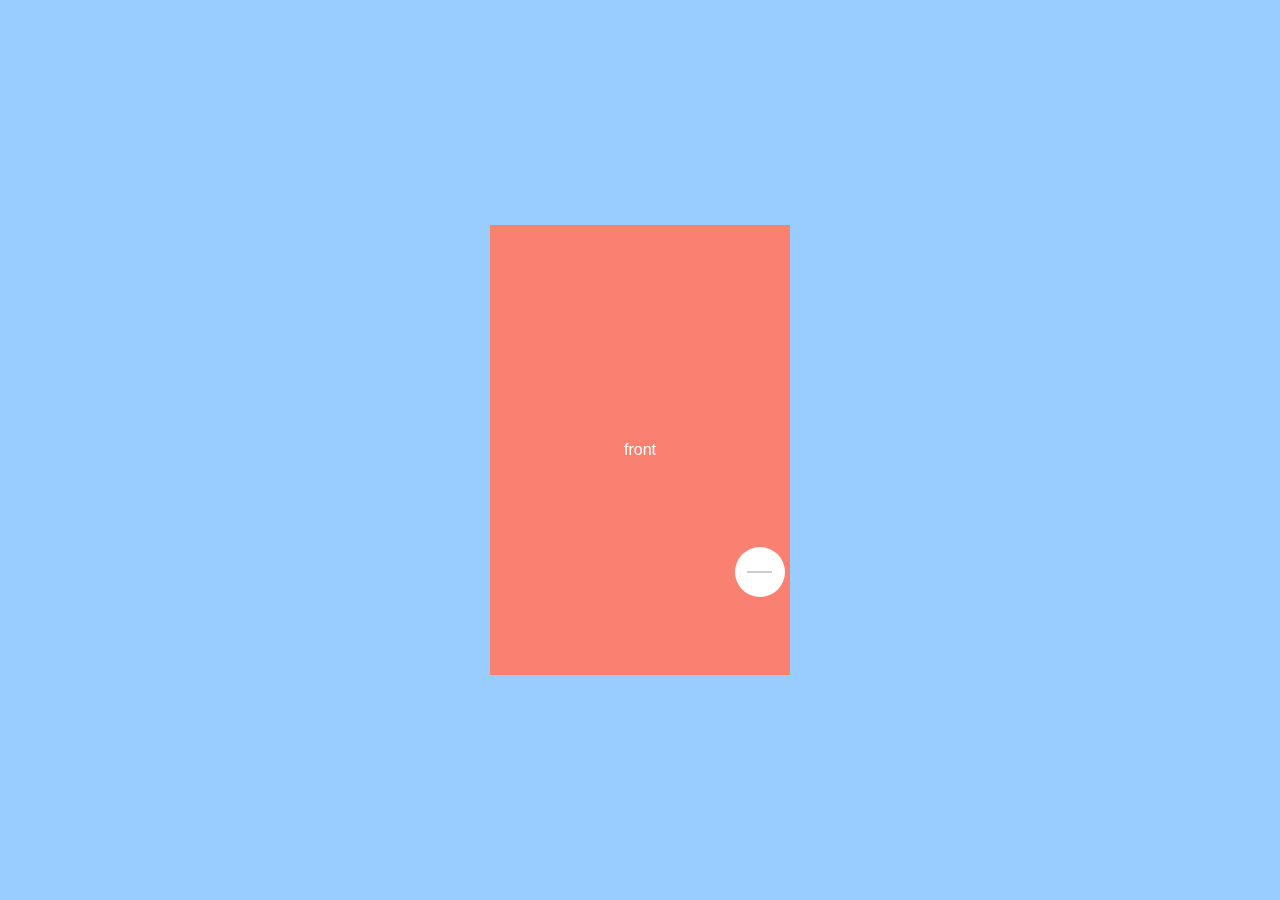
<file: index.html>
<!DOCTYPE html>
<html lang="en">
<head>
    <meta charset="UTF-8">
    <meta name="viewport" content="width=device-width, initial-scale=1.0">
    <link rel="stylesheet" href="style.css">
    <title>animation</title>
</head>
<body>
    <div class="wrapper">
        <div class="maincontent">
            <div class="card">
                <div class="front">
                    <span>front</span>
                </div>
                <div class="back">
                    <span>back</span>
                </div>
            </div>
            <div class="arrows">
                <a href="adapt.html" class="arrow arrow__next">
                    <div class="nav-toggle">
                        <span class="bar-top"></span>
                        <span class="bar-mid"></span>
                        <span class="bar-bot"></span>
                    </div>
                </a>
            </div>
        </div>
    </div>
</body>

<script src="main.js"></script>

<script src="http://code.jquery.com/jquery-3.3.1.js"></script>
</html>
</file>
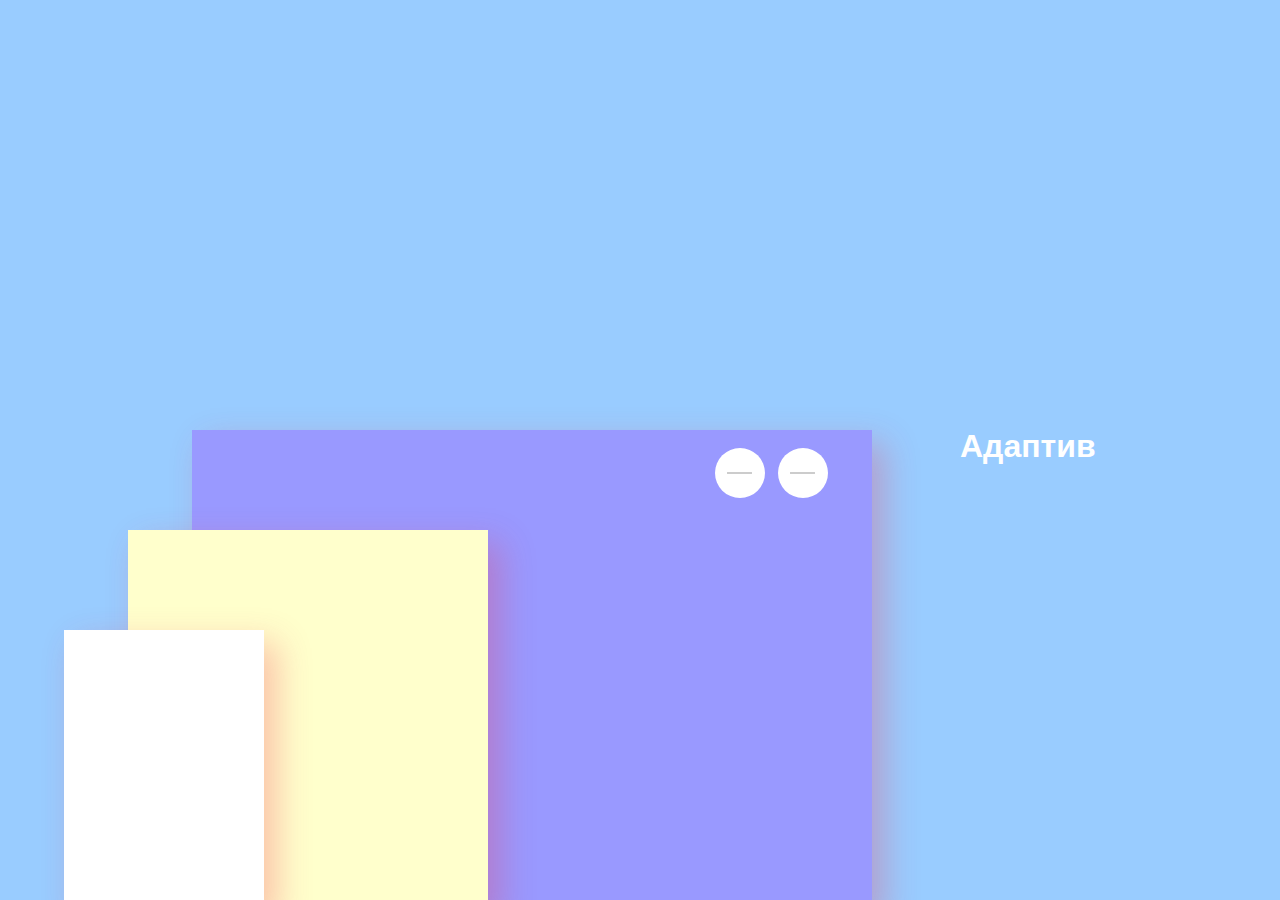
<file: adapt.html>
<!DOCTYPE html>
<html lang="en">
<head>
    <meta charset="UTF-8">
    <meta name="viewport" content="width=device-width, initial-scale=1.0">
    <link rel="stylesheet" href="style.css">
    <title>Document</title>
</head>
<body>
    <div class="wrapper">
        <div class="maincontent">
            <section class="section">
                <div class="phone"></div>
                <div class="tablet"></div>
                <div class="desktop"></div>
                <div class="head">
                    <h1 class="head">Адаптив</h1>
                    <div class="arrows">
                        <a href="index.html" class="arrow arrow__prev">
                            <div class="nav-toggle__p">
                                <span class="bar-top_p"></span>
                                <span class="bar-mid"></span>
                                <span class="bar-bot_p"></span>
                            </div>
                        </a>
                        <a href="cards.html" class="arrow arrow__next">
                            <div class="nav-toggle">
                                <span class="bar-top"></span>
                                <span class="bar-mid"></span>
                                <span class="bar-bot"></span>
                            </div>
                        </a>
                    </div>
                </div>
            </section>
        </div>
    </div>
</body>
</html>
</file>
<file: style.css>
body
{
	font-family: sans-serif;
	margin: 0;
	padding: 0;
	line-height: 1.42;
	position: relative;
}

*, *::before, after
{
	box-sizing: border-box;
}

body, html
{
	width: 100%;
	height: 100%;
}
.wrapper {
	position: relative;
	min-width: 100%; 
	height: 100%;
	overflow: hidden;
	display: flex;
	flex-direction: column;
    justify-content: center;
    background-color: #99ccff;
}

/* стрелка */
/* позже придумать общий класс, чтобы не было повторной стилизации */
.arrows{
    display: flex;
    min-width: 430px;
    float: right;
    margin-right: 10%;
    margin-top: -10%;
    position: relative;
}
.arrow{
    position: relative;
    margin-left: 3%;
}
.nav-toggle{
    width:50px;
    height: 50px;
    border-radius: 50%;
    background-color: #fff;
}
.nav-toggle [class*="bar-"] {
    position: absolute;
    top: 50%; margin-top: -1px;
    right: 25%; 
    width: 25px;
    height: 2px;

    border-radius: 3px;
    background: #ccc;
}
.nav-toggle__p{
    width:50px;
    height: 50px;
    border-radius: 50%;
    background-color: #fff;
}
.nav-toggle__p [class*="bar-"]{
    position: absolute;
    top: 50%; margin-top: -1px;
    left: 25%; 
    width: 25px;
    height: 2px;

    border-radius: 3px;
    background: #ccc;
}
.nav-toggle:hover{
    background-color: #ffffcc;
}
.nav-toggle:hover [class*="bar-"] {
    background: #000;
}
.nav-toggle__p:hover{
    background-color: #ffffcc;
}
.nav-toggle__p:hover [class*="bar-"] {
    background: #000;
}

.nav-toggle .bar-top,
.nav-toggle .bar-bot{
    content: '';
    display: block;
    transition: 0.3s;
}
.nav-toggle__p .bar-top_p,
.nav-toggle__p .bar-bot_p{
    content: '';
    display: block;
    transition: 0.3s;
}

.nav-toggle:hover .bar-top{
    width: 13px;
    top: 40%;
    transform: translateY(10px);
    -webkit-transform: rotate(45deg);
    transform: rotate(45deg);
}

.nav-toggle:hover .bar-bot{
    width: 13px;
    top: 60%;
    transform: translateY(10px);
    -webkit-transform: rotate(-45deg);
    transform: rotate(-45deg);
}
.nav-toggle__p:hover .bar-top_p{
    width: 13px;
    top: 40%;
    transform: translateY(10px);
    -webkit-transform: rotate(-45deg);
    transform: rotate(-45deg);
}

.nav-toggle__p:hover .bar-bot_p{
    width: 13px;
    top: 60%;
    transform: translateY(10px);
    -webkit-transform: rotate(45deg);
    transform: rotate(45deg);
}


/* карточка 3d */
.card{
    position: relative;
    width: 300px;
    height: 450px;
    margin: 0 auto;
    perspective: 1000px;
}
.front, .back{
    position: absolute;
    width: 100%;
    height: 100%;
    left: 0;
    top: 0;
    display: flex;
    align-items: center;
    justify-content: center;
    transition: 1s;
    backface-visibility: hidden;
}
.front{
    color: #fff;
    background-color:salmon;
}
.back{
    color: #ff7cee;
    background-color: #ffffcc;
    transform: rotateY(180deg);
}
.card:hover .front{
    transform: rotateY(180deg);
}
.card:hover .back{
    transform: rotateY(360deg);
}

/* адаптив */
/* всплытие окошек */
.section{
    position: relative;
    display: flex;
    height: 100vh;
    align-items: center;
    justify-content: center;
    color: #fff;
    /* переворачивает объекты в 3d*/
    perspective: 1000px;
}
.section:hover .phone,
.section:hover .tablet,
.section:hover .desktop
{
    transform: translateY(10px);
}
.head{
    margin-left: 50%;
}
.phone, .tablet, .desktop{
    position: absolute;
    box-shadow: 13px 13px 32px 0 rgba(242, 57, 90, .3);
    transition: 1s;
    transform: translateY(100%);
}
.phone{
    width: 200px;
    height: 280px;
    left: 5%;
    bottom: 0;
    background-color: #fff;
    z-index: 3;
    transition-delay: 0.2s;
}
.tablet{
    width: 360px;
    height: 380px;
    bottom: 0;
    left: 10%;
    background-color: #ffffcc;
    z-index: 1;
    transition-delay: 0.4s;
}
.desktop{
    width: 680px;
    height: 480px;
    left: 15%;
    bottom: 0;
    background-color: #99ff;
    transition-delay: 0.6s;
}

/* карточки для портфолио */
/* выдвигаются карточки */
.card-wrapp{
    perspective: 1000px;
}
.card-port{
    display: flex;
    width: 680px;
    margin: auto;
    flex-wrap: wrap;
    justify-content: center;
    align-items: center;
    height: 100vh;
    transition: 1s;
    transform: rotateX(50deg) rotateY(10deg) rotateZ(-50deg);
    transform-style: preserve-3d;
}
img{
    max-width: 100%;
}

.card-port__card{
    width: 200px;
    margin: 10px;
    transition: 0.3s;
}
.card-port__card:hover{
    transform: translateZ(20px);
}

/* кнопка меню*/

.menu-block{
    display: flex;
    justify-content: center;
    align-items: center;
    flex-wrap: nowrap;
}
.menu-nav{
    transition: 0.5s;
    transform-origin: right center;
    transform: scaleX(0) translateX(20%);
    opacity: 0;
}
.menu-nav__link{
    display: inline-block;
    text-decoration: none;
    color: #fff;
    margin-right: 20px;
}
.menu-nav__active{
    transform: scaleX(1) translateX(0%);
    opacity: 1;
}
/* потом */

/*форма*/
.form__wrapp{
    display: flex;
    justify-content: center;
    align-items: center;
}
.form{
    width: 350px;
    padding: 32px;
    border-radius: 10px;
    box-shadow: 0 4px 10px rgba(0, 0, 0, .3);
    font-family: sans-serif;
    letter-spacing: 2px;
    background-color: #ffcccc;
}
.form__input,
.form__button{
    font-family: sans-serif;
    letter-spacing: 2px;
    font-size: 16px;
}
.form__title{
    text-align: center;
    margin-bottom: 32px;
    font-weight: normal;
}
.form__group{
    position: relative;
    margin-bottom: 32px;
}
.form__label{
    position: absolute;
    top: 0;
    left: 0;
    z-index: 0;
    color: #e8e8e8;
    transition: 0.2s;
}
.form__input{
    width: 100%;
    padding-bottom: 10px;
    border: none;
    border-bottom: 1px solid #e8e8e8;
    background-color: transparent;
    outline: none;
    transition: 0.2s;
}
.form__input:focus{
    border-bottom: 1px solid #ccc;
}
.form__button{
    padding: 10px 20px;
    border: 0;
    border-radius: 5px;
    color: #99ff99;
    background-color: #ffffcc;
    outline: none;
    transition: 0.1s;
    cursor: pointer;
    letter-spacing: 3px;
    border: 0;
    /* ставим тени */
    box-shadow: 0 2px 4px -1px rgba(0, 0, 0, .3);
}
/* приподнимаем при наведении и увеличиваем тень */
button:hover{
    box-shadow: 0 2px 10px -1px rgba(0, 0, 0, .3),
    0 4px 5px 0 rgba(0, 0, 0, .3),
    0 1px 10px 0 rgba(0, 0, 0, .3);
    transform: translateY(-2px);
}
/* опускаем при нажатии */
button:active{
    outline: none;
    border: none;
    box-shadow: 0 2px 4px -1px rgba(0, 0, 0, .3);
    transform: translateY(2px);
}
.form__input:focus ~ .form__label,
.form__input:not(:placeholder-shown) ~ .form__label{
    top: -20px;
    font-size: 12px;
    color: #ccc;
}
</file>
